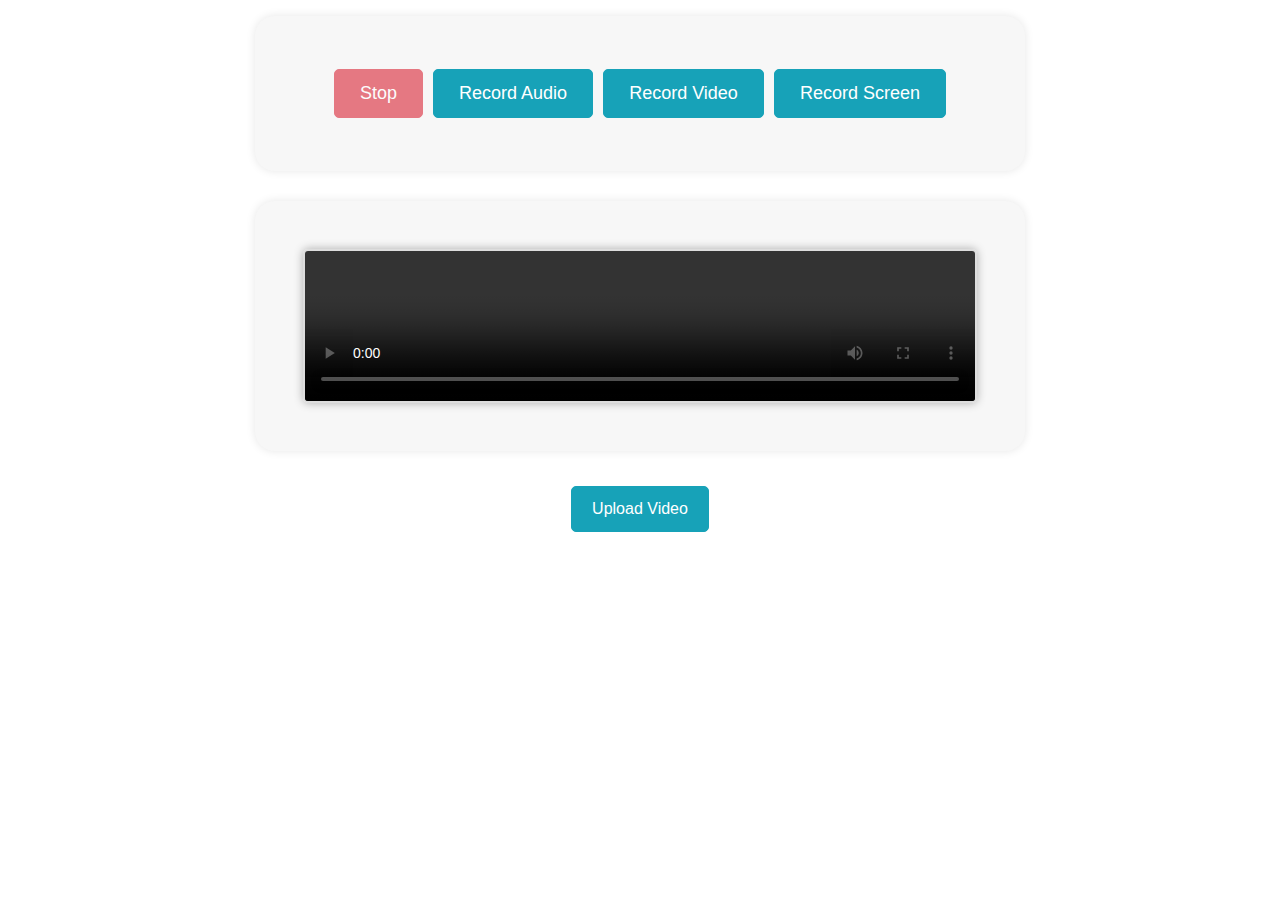
<file: www/index.html>
<!DOCTYPE html>
<html lang="en">

<head>
    <title>Screen Recorder</title>
    <link rel="stylesheet" href="https://maxcdn.bootstrapcdn.com/bootstrap/4.0.0/css/bootstrap.min.css">
    <link rel="stylesheet" href="https://cdnjs.cloudflare.com/ajax/libs/animate.css/4.1.1/animate.min.css">
    <style>
        .btn-info,
        .btn-upload {
            transition: all 0.3s;
        }

        .btn-info:hover,
        .btn-upload:hover {
            transform: scale(1.1);
        }

        #recordedVideo {
            width: 100%;
            border: 2px solid #ddd;
            border-radius: 5px;
        }
    </style>
    <script src="https://code.jquery.com/jquery-3.2.1.slim.min.js"></script>
    <script src="https://cdnjs.cloudflare.com/ajax/libs/popper.js/1.12.9/umd/popper.min.js"></script>
    <script src="https://maxcdn.bootstrapcdn.com/bootstrap/4.0.0/js/bootstrap.min.js"></script>
</head>

<body>
    <div class="container mt-3">
        <div class="p-5">
            <span><a id="download" style="display: none;"><button type="button" class="btn btn-primary mb-4 animate__animated animate__fadeIn">Download</button></a></span>
            <button type="button" class="btn btn-danger animate__animated animate__fadeIn" id="stop" disabled>Stop</button>
            <button type="button" onclick="recordAudio()" class="btn btn-info animate__animated animate__fadeIn">Record Audio</button>
            <button type="button" onclick="recordVideo()" class="btn btn-info animate__animated animate__fadeIn">Record Video</button>
            <button type="button" onclick="recordScreen()" class="btn btn-info animate__animated animate__fadeIn">Record Screen</button>
            
        </div>
        <!-- Video playback element -->
        <div class="p-5">
            <video id="recordedVideo" controls class="animate__animated animate__fadeIn"></video>
        </div>
        <input type="file" id="uploadVideo" accept="video/*" style="display: none;" onchange="handleUploadedVideo(event)">
        <button type="button" onclick="openFileUpload()" class="btn btn-upload btn-info animate__animated animate__fadeIn">Upload Video</button>


    </div>
</body>

<link rel="stylesheet" href="./css/styles.css">
<script src="./js/new.js"></script>

</html>
</file>
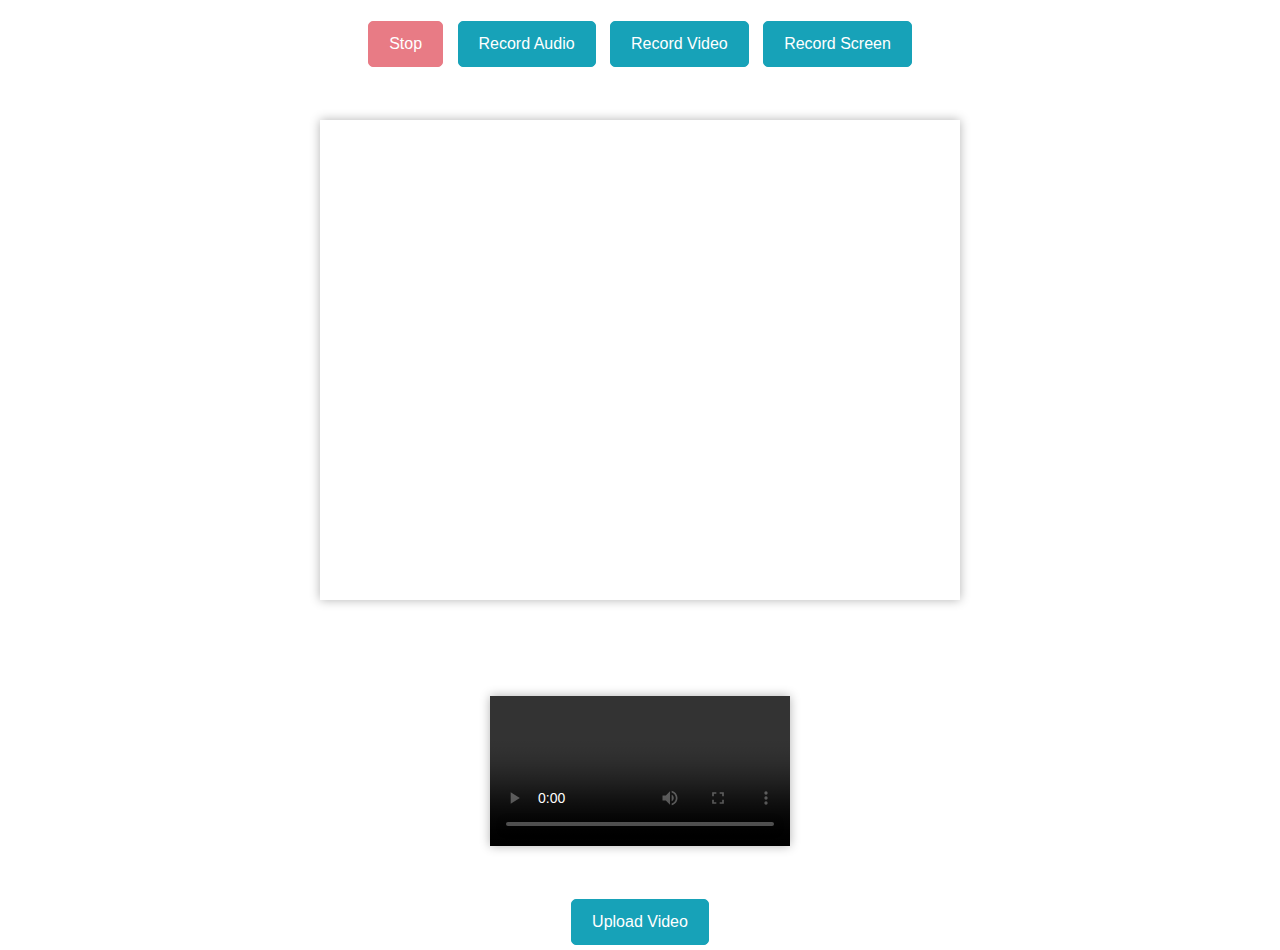
<file: new.html>
<!DOCTYPE html>
<html lang="en">

<head>
    <title>Screen Recorder</title>
    <link rel="stylesheet" href="https://maxcdn.bootstrapcdn.com/bootstrap/4.0.0/css/bootstrap.min.css">
    <script src="https://code.jquery.com/jquery-3.2.1.slim.min.js"></script>
    <script src="https://cdnjs.cloudflare.com/ajax/libs/popper.js/1.12.9/umd/popper.min.js"></script>
    <script src="https://maxcdn.bootstrapcdn.com/bootstrap/4.0.0/js/bootstrap.min.js"></script>
</head>

<body>
    <div class="container mt-3">
        <span><a id="download" style="display: none;"><button type="button" class="btn btn-primary mb-4">Download</button></a></span>
        <button type="button" class="btn btn-danger" id="stop" disabled>Stop</button>
        <button type="button" onclick="recordAudio()" class="btn btn-info">Record Audio</button>
        <button type="button" onclick="recordVideo()" class="btn btn-info">Record Video</button>
        <button type="button" onclick="recordScreen()" class="btn btn-info">Record Screen</button>
        

        <div class="p-5">
            <!-- Preview video element -->
            <video autoplay height='480' width="640" muted></video>
        </div>
        <!-- Video playback element -->
        <div class="p-5">
            <video id="recordedVideo" controls></video>
        </div>
        <input type="file" id="uploadVideo" accept="video/*" style="display: none;" onchange="handleUploadedVideo(event)">
            <button type="button" onclick="openFileUpload()" class="btn btn-upload btn-info">Upload Video</button>
    

    </div>
</body>

<link rel="stylesheet" href="./css/styles.css">
<script src="./js/new.js"></script>
</html>
</file>
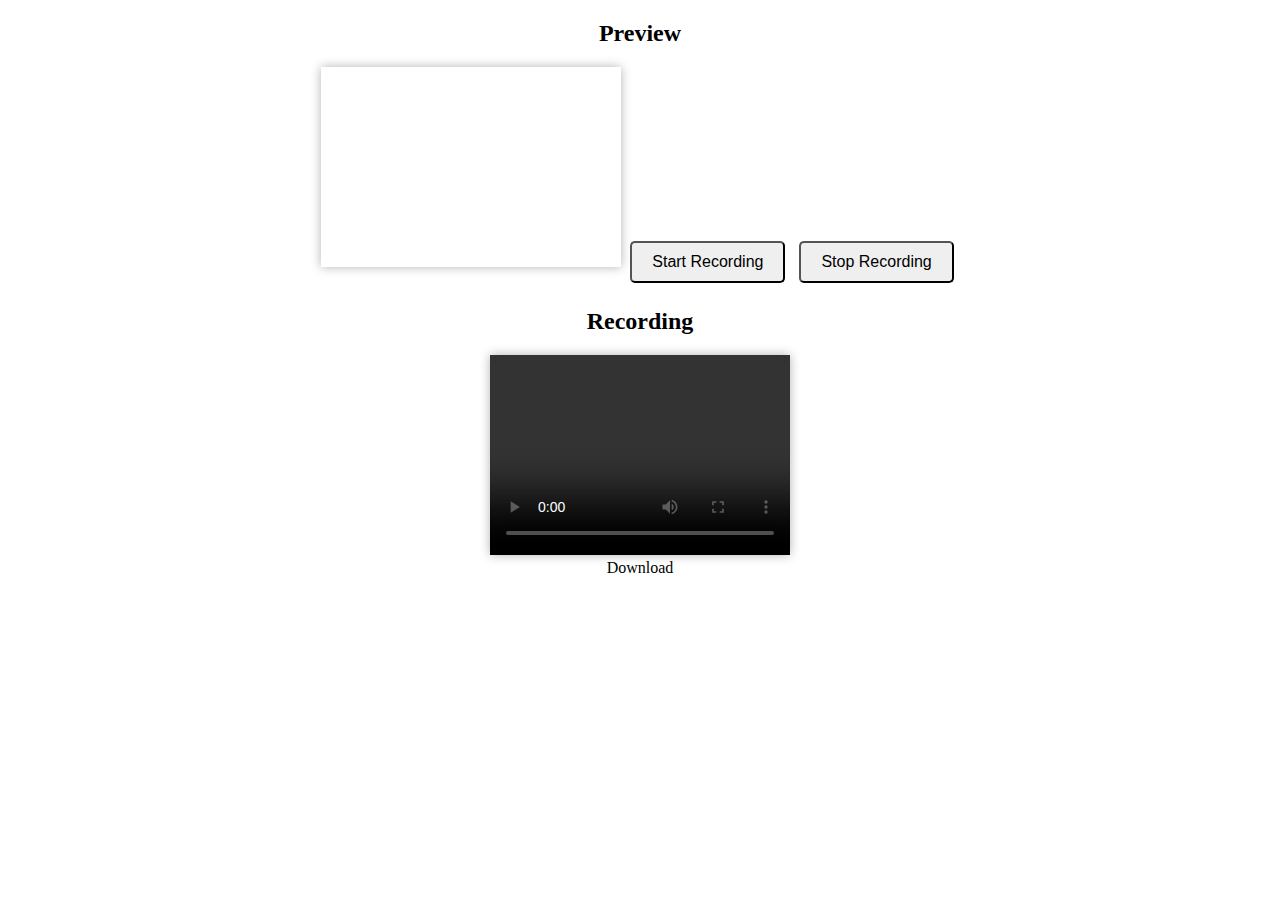
<file: popup.html>
<!DOCTYPE html>
<html lang="en">
<head>
    <meta charset="UTF-8">
    <meta name="viewport" content="width=device-width, initial-scale=1.0">
    <link rel="stylesheet" href="./css/styles.css">
    <title>The Screen Recorder</title>
</head>
<body>
    <div class="container">
        <div class="row">
          <div class="col-md-4 col-sm-12">
            <h2 class="preview">Preview</h2>
            <video id="preview" width="300" height="200" autoplay ></video>
            <button id="startButton" class="btn btn-primary mt-2">
              Start Recording
            </button>
            <button id="stopButton" class="btn btn-danger mt-2">
              Stop Recording
            </button>
            <br>
            <div>
              <pre id="log"></pre>
            </div>
          </div>
          <div class="col-md-4 col-sm-12">
            <h2>Recording</h2>
            <video id="recording" width="300" height="200" controls></video>
            <br />
            <a id="downloadButton" class="btn btn-success mt-2"> Download </a>
          </div>
        </div>
      </div>

    <script src="./js/popup.js"></script>

</body>
</html>
</file>
<file: www/css/styles.css>
/* Apply basic styles to the container */
.container {
  text-align: center;
  max-width: 800px;
  margin: 50px auto;
}

/* Style the buttons */
.btn {
  margin: 5px;
  padding: 10px 25px;
  font-size: 18px;
  border-radius: 5px;
  cursor: pointer;
  transition: all 0.3s;
}

.btn:hover {
  background-color: #007bff; 
  color: #fff; 
  transform: scale(1.1); 
}

/* Style the Download button */
#download {
  display: block;
  margin-top: 20px;
}

/* Style the video elements */
video {
  max-width: 100%;
  height: auto;
  border-radius: 10px;
  box-shadow: 0 0 10px rgba(0, 0, 0, 0.3); 
}

/* Center the videos in their containers */
.p-5 {
  display: flex;
  justify-content: center;
  align-items: center;
  border-radius: 20px;
  background-color: #f7f7f7;
  padding: 20px;
  box-shadow: 0 0 10px rgba(0, 0, 0, 0.1);
  margin-bottom: 30px;
}

/* Style the file input and upload button */
#uploadVideo {
  display: none; 
}

.btn-upload {
  margin: 5px;
  padding: 10px 20px;
  font-size: 16px;
  border-radius: 5px;
  cursor: pointer;
  transition: all 0.3s;
}

.btn-upload:hover {
  background-color: #007bff;
  color: #fff;
  transform: scale(1.1);
}
</file>
<file: css/styles.css>
/* Apply basic styles to the container */
.container {
  text-align: center;
  max-width: 800px;
  margin: 0 auto;
}

/* Style the buttons */
.btn {
  margin: 5px;
  padding: 10px 20px;
  font-size: 16px;
  border-radius: 5px;
  cursor: pointer;
  transition: background-color 0.3s ease, color 0.3s ease;
}

.btn:hover {
  background-color: #007bff; /* Change the background color on hover */
  color: #fff; /* Change text color on hover */
}

/* Style the Download button */
#download {
  display: inline-block;
  margin-top: 20px;
}

/* Style the video elements */
video {
  max-width: 100%;
  height: auto;
  box-shadow: 0 0 10px rgba(0, 0, 0, 0.3); /* Add a subtle shadow to videos */
}

/* Center the videos in their containers */
.p-5 {
  display: flex;
  justify-content: center;
  align-items: center;
}

/* Add animation to buttons on hover */
.btn {
  transition: transform 0.2s;
}

.btn:hover {
  transform: scale(1.1); 
}

/* Upload button */

/* Style the file input and upload button */
#uploadVideo {
  display: none; /* Hide the file input */
}

.btn-upload {
  margin: 5px;
  padding: 10px 20px;
  font-size: 16px;
  border-radius: 5px;
  cursor: pointer;
  transition: background-color 0.3s ease, color 0.3s ease;
}

.btn-upload:hover {
  background-color: #007bff;
  color: #fff;
}
</file>
